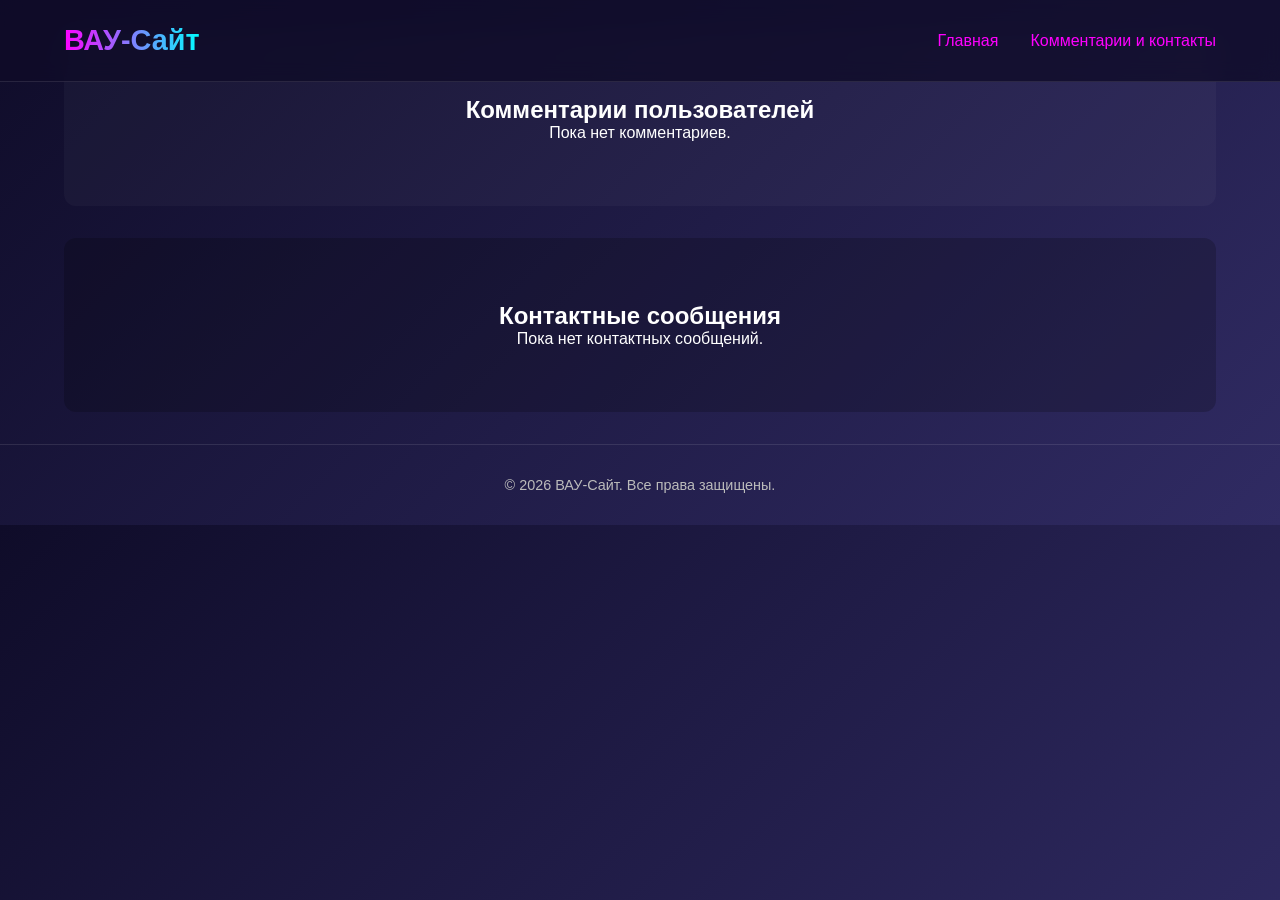
<file: ВАУ-САЙТ/comments-contacts.html>
<!DOCTYPE html>
<html lang="ru">
<head>
    <meta charset="UTF-8">
    <meta name="viewport" content="width=device-width, initial-scale=1.0">
    <title>Комментарии и контакты - ВАУ‑Сайт</title>
    <link rel="stylesheet" href="styles.css">
</head>
<body>
    <header>
        <h1>ВАУ‑Сайт</h1>
        <nav>
            <ul>
                <li><a href="index.html">Главная</a></li>
                <li><a href="comments-contacts.html" class="active">Комментарии и контакты</a></li>
            </ul>
        </nav>
    </header>

    <section class="rating" style="margin: 2rem 5%;">
        <h2>Комментарии пользователей</h2>
        <div id="commentsListPage">
        </div>
    </section>

    <section class="rating" style="margin: 2rem 5%;">
        <h2>Контактные сообщения</h2>
        <div id="contactsListPage">
        </div>
    </section>

    <footer>
        © 2026 ВАУ‑Сайт. Все права защищены.
    </footer>

    <script>
        function escapeHtml(text) {
            const map = {
                '&': '&amp;',
                '<': '&lt;',
                '>': '&gt;',
                '"': '&quot;',
                "'": '&#039;'
            };
            return text.replace(/[&<>"']/g, m => map[m]);
        }

        const commentsContainer = document.getElementById('commentsListPage');
        const savedComments = localStorage.getItem('siteComments');
        let comments = savedComments ? JSON.parse(savedComments) : [];
        if (comments.length === 0) {
            commentsContainer.innerHTML = '<p>Пока нет комментариев.</p>';
        } else {
            commentsContainer.innerHTML = ''; // clear
            comments.forEach((comment, index) => {
                const commentDiv = document.createElement('div');
                commentDiv.classList.add('comment-item');
                commentDiv.innerHTML = `
                    <div class="rating">Оценка: ${comment.rating} из 5</div>
                    <div class="text">${escapeHtml(comment.text)}</div>
                    <div class="date">${new Date(comment.timestamp).toLocaleString()}</div>
                `;
                commentsContainer.appendChild(commentDiv);
            });
        }

        const contactsContainer = document.getElementById('contactsListPage');
        const savedMessages = localStorage.getItem('siteMessages');
        let contactMessages = savedMessages ? JSON.parse(savedMessages) : [];
        if (contactMessages.length === 0) {
            contactsContainer.innerHTML = '<p>Пока нет контактных сообщений.</p>';
        } else {
            contactsContainer.innerHTML = '';
            contactMessages.forEach((msg, index) => {
                const msgDiv = document.createElement('div');
                msgDiv.classList.add('comment-item'); // reuse styling
                msgDiv.innerHTML = `
                    <div><strong>Имя:</strong> ${escapeHtml(msg.name)}</div>
                    <div><strong>Email:</strong> ${escapeHtml(msg.email)}</div>
                    <div><strong>Сообщение:</strong> ${escapeHtml(msg.message)}</div>
                    <div class="date">${new Date(msg.timestamp).toLocaleString()}</div>
                `;
                contactsContainer.appendChild(msgDiv);
            });
        }
    </script>
</body>
</html>
</file>
<file: ВАУ-САЙТ/styles.css>
:root {
    --bg-primary: #0f0c29;
    --bg-secondary: #302b63;
    --accent: #ff00ff;
    --text-primary: #ffffff;
    --text-secondary: #bbbbbb;
    --radius: 12px;
    --transition: 0.4s ease;
}
* {
    margin: 0;
    padding: 0;
    box-sizing: border-box;
}
body {
    font-family: 'Segoe UI', Tahoma, Geneva, Verdana, sans-serif;
    background: linear-gradient(135deg, var(--bg-primary), var(--bg-secondary));
    color: var(--text-primary);
    overflow-x: hidden;
}
a {
    color: var(--accent);
    text-decoration: none;
    transition: var(--transition);
}
a:hover {
    color: #ff66ff;
    text-shadow: 0 0 8px rgba(255,0,255,0.7);
}
header {
    position: fixed;
    top: 0;
    left: 0;
    width: 100%;
    padding: 1.5rem 5%;
    display: flex;
    justify-content: space-between;
    align-items: center;
    background: rgba(15,12,41,0.8);
    backdrop-filter: blur(10px);
    z-index: 1000;
    border-bottom: 1px solid rgba(255,255,255,0.1);
}
header h1 {
    font-size: 1.8rem;
    background: linear-gradient(to right, var(--accent), #00ffff);
    background-clip: text;
    -webkit-background-clip: text;
    color: transparent;
    -webkit-text-fill-color: transparent;
}
nav ul {
    display: flex;
    gap: 2rem;
    list-style: none;
}
nav ul li a {
    font-weight: 500;
    padding: 0.5rem 0;
    position: relative;
}
nav ul li a::after {
    content: '';
    position: absolute;
    bottom: 0;
    left: 0;
    width: 0;
    height: 2px;
    background: var(--accent);
    transition: var(--transition);
}
nav ul li a:hover::after {
    width: 100%;
}
.hero {
    min-height: 100vh;
    display: flex;
    flex-direction: column;
    justify-content: center;
    align-items: center;
    text-align: center;
    padding: 0 5%;
    overflow: hidden;
    position: relative;
}
.hero::before {
    content: '';
    position: absolute;
    top: -50%;
    left: -50%;
    width: 200%;
    height: 200%;
    background: radial-gradient(circle, rgba(255,0,255,0.1) 0%, transparent 70%);
    animation: rotate 20s linear infinite;
    z-index: 0;
}
@keyframes rotate {
    to { transform: rotate(360deg); }
}
.hero h2 {
    font-size: 3.5rem;
    margin-bottom: 1rem;
    position: relative;
    z-index: 1;
    animation: fadeInUp 1s ease-out;
}
.hero p {
    font-size: 1.2rem;
    margin-bottom: 2rem;
    max-width: 600px;
    line-height: 1.6;
    position: relative;
    z-index: 1;
    animation: fadeInUp 1s ease-out 0.3s both;
}
.cta-btn {
    background: linear-gradient(45deg, var(--accent), #00ffff);
    color: #000;
    border: none;
    padding: 1rem 2.5rem;
    font-size: 1.1rem;
    font-weight: 600;
    border-radius: var(--radius);
    cursor: pointer;
    position: relative;
    z-index: 1;
    overflow: hidden;
    transition: var(--transition);
    box-shadow: 0 4px 15px rgba(255,0,255,0.4);
}
.cta-btn:hover {
    transform: translateY(-3px);
    box-shadow: 0 8px 25px rgba(255,0,255,0.6);
}
.cta-btn::before {
    content: '';
    position: absolute;
    top: -50%;
    left: -50%;
    width: 200%;
    height: 200%;
    background: radial-gradient(circle, rgba(255,255,255,0.1) 0%, transparent 70%);
    transform: rotate(30deg);
    transition: var(--transition);
}
.cta-btn:hover::before {
    transform: rotate(0deg);
}
section {
    padding: 6rem 5%;
    position: relative;
}
section:nth-child(even) {
    background: rgba(255,255,255,0.03);
}
.section-title {
    text-align: center;
    font-size: 2.5rem;
    margin-bottom: 3rem;
    position: relative;
}
.section-title::after {
    content: '';
    position: absolute;
    bottom: -10px;
    left: 50%;
    transform: translateX(-50%);
    width: 80px;
    height: 4px;
    background: linear-gradient(to right, var(--accent), #00ffff);
    border-radius: 2px;
}
.features {
    display: grid;
    grid-template-columns: repeat(auto-fit, minmax(280px, 1fr));
    gap: 2rem;
}
.feature-card {
    background: rgba(255,255,255,0.05);
    border-radius: var(--radius);
    padding: 2rem;
    text-align: center;
    transition: var(--transition);
    border: 1px solid rgba(255,255,255,0.1);
}
.feature-card:hover {
    transform: translateY(-10px);
    box-shadow: 0 15px 35px rgba(0,0,0,0.4);
    border-color: var(--accent);
}
.feature-icon {
    font-size: 3rem;
    margin-bottom: 1.5rem;
    background: linear-gradient(to right, var(--accent), #00ffff);
    background-clip: text;
    -webkit-background-clip: text;
    -webkit-text-fill-color: transparent;
}
.gallery {
    display: grid;
    grid-template-columns: repeat(auto-fit, minmax(260px, 1fr));
    gap: 1.5rem;
}
.gallery-item {
    position: relative;
    border-radius: var(--radius);
    overflow: hidden;
    cursor: pointer;
    transition: var(--transition);
}
.gallery-item img {
    width: 100%;
    height: 100%;
    object-fit: cover;
    display: block;
    transition: transform var(--transition);
}
.gallery-item:hover img {
    transform: scale(1.05);
}
.gallery-item::after {
    content: '';
    position: absolute;
    top: 0;
    left: 0;
    width: 100%;
    height: 100%;
    background: rgba(0,0,0,0.4);
    opacity: 0;
    transition: var(--transition);
}
.gallery-item:hover::after {
    opacity: 1;
}
.contact-form {
    max-width: 600px;
    margin: 0 auto;
    display: grid;
    gap: 1.5rem;
}
.contact-form input,
.contact-form textarea {
    background: rgba(255,255,255,0.08);
    border: 1px solid rgba(255,255,255,0.2);
    border-radius: var(--radius);
    padding: 1rem;
    color: var(--text-primary);
    font-size: 1rem;
}
.contact-form input::placeholder,
.contact-form textarea::placeholder {
    color: var(--text-secondary);
}
.contact-form button {
    background: linear-gradient(45deg, var(--accent), #00ffff);
    color: #000;
    border: none;
    padding: 1rem;
    font-size: 1.1rem;
    font-weight: 600;
    border-radius: var(--radius);
    cursor: pointer;
    transition: var(--transition);
}
.contact-form button:hover {
    transform: translateY(-2px);
    box-shadow: 0 6px 20px rgba(255,0,255,0.5);
}
.rating {
    text-align: center;
    padding: 4rem 5%;
    background: rgba(0,0,0,0.2);
    border-radius: var(--radius);
    margin: 2rem 5%;
}
.rating h3 {
    margin-bottom: 1.5rem;
    font-size: 2rem;
}
.stars {
    display: inline-flex;
    gap: 0.5rem;
}
.star {
    font-size: 3rem;
    color: #ffd700;
    cursor: pointer;
    transition: transform 0.2s ease;
}
.star:hover,
.star.active {
    transform: scale(1.3);
    text-shadow: 0 0 8px rgba(255,215,0,0.8);
}
.star.empty {
    color: #555;
}
.rating-result {
    margin-top: 1.5rem;
    font-size: 1.2rem;
    color: var(--text-secondary);
}
.comment-section {
    margin-top: 2rem;
    text-align: left;
    max-width: 500px;
    margin-left: auto;
    margin-right: auto;
}
.comment-section textarea {
    width: 100%;
    padding: 1rem;
    border: 1px solid rgba(255,255,255,0.2);
    border-radius: var(--radius);
    background: rgba(255,255,255,0.08);
    color: var(--text-primary);
    font-size: 1rem;
    resize: vertical;
}
.comment-section textarea::placeholder {
    color: var(--text-secondary);
}
.comment-section button {
    margin-top: 1rem;
    width: 100%;
    padding: 1rem;
    background: linear-gradient(45deg, var(--accent), #00ffff);
    color: #000;
    border: none;
    font-size: 1.1rem;
    font-weight: 600;
    border-radius: var(--radius);
    cursor: pointer;
    transition: var(--transition);
}
.comment-section button:hover {
    transform: translateY(-2px);
    box-shadow: 0 6px 20px rgba(255,0,255,0.5);
}
#commentsList {
    margin-top: 2rem;
    text-align: left;
    max-width: 600px;
    margin-left: auto;
    margin-right: auto;
}
#commentsList h4 {
    margin-bottom: 1rem;
    color: var(--text-secondary);
}
.comment-item {
    background: rgba(255,255,255,0.05);
    border-radius: var(--radius);
    padding: 1rem;
    margin-bottom: 1rem;
    border-left: 4px solid var(--accent);
}
.comment-item .rating {
    font-weight: bold;
    color: #ffd700;
    margin-bottom: 0.5rem;
}
.comment-item .text {
    color: var(--text-secondary);
    line-height: 1.5;
}
.comment-item .date {
    font-size: 0.8rem;
    color: var(--text-secondary);
    margin-top: 0.5rem;
}
footer {
    text-align: center;
    padding: 2rem;
    font-size: 0.9rem;
    color: var(--text-secondary);
    border-top: 1px solid rgba(255,255,255,0.1);
}
@keyframes fadeInUp {
    from {
        opacity: 0;
        transform: translateY(30px);
    }
    to {
        opacity: 1;
        transform: translateY(0);
    }
}
@media (max-width: 768px) {
    header {
        flex-direction: column;
        gap: 1rem;
    }
    nav ul {
        flex-wrap: wrap;
        justify-content: center;
    }
    .hero h2 {
        font-size: 2.5rem;
    }
    .hero p {
        font-size: 1rem;
    }
}
</file>
